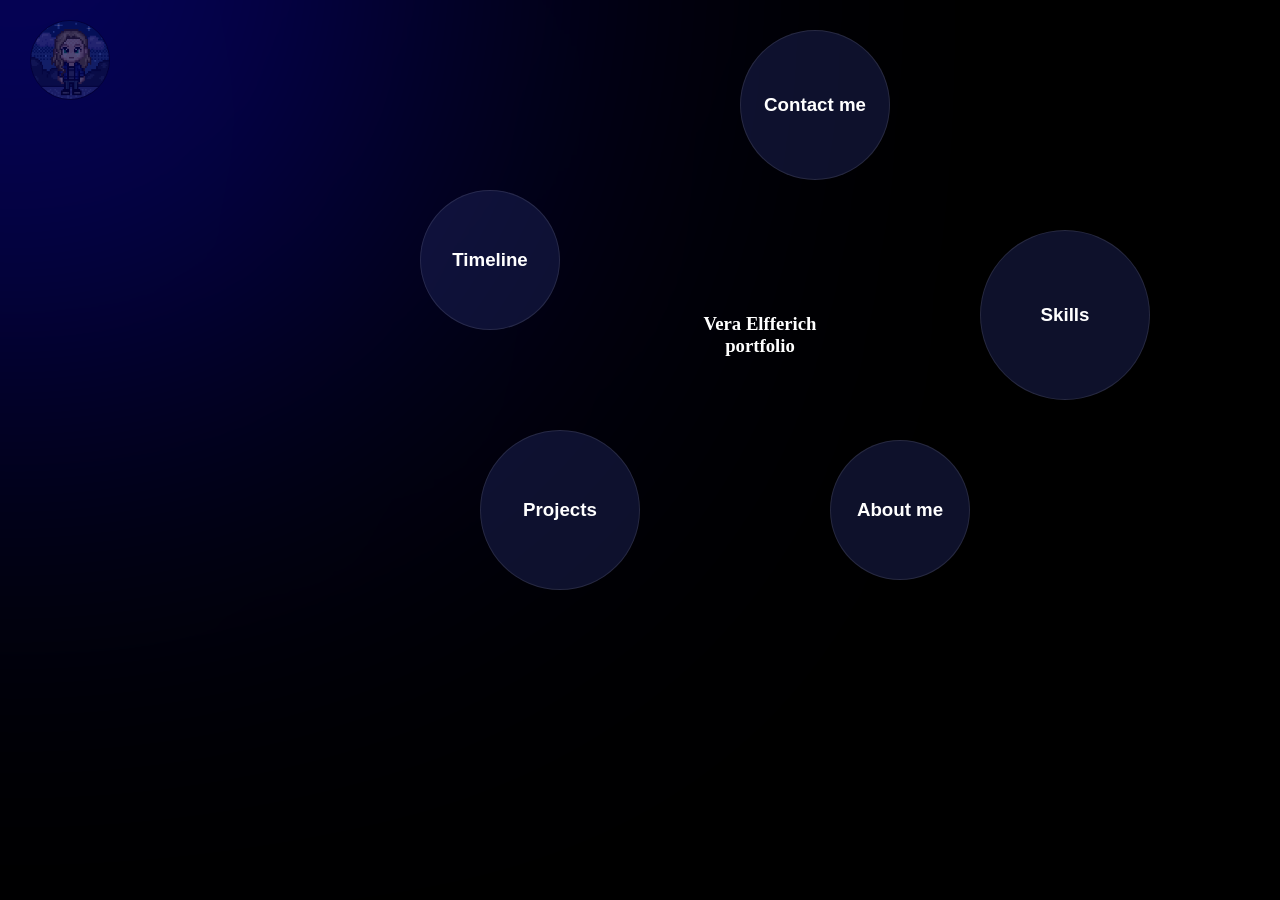
<file: index.html>
<!DOCTYPE html>
<html lang="en">
<head>
    <meta charset="UTF-8">
    <title>Main Page</title>
</head>
<link rel="stylesheet" href="index.css">
<body class="container">

<div class="where">
    <h3 class="ve"> Vera Elfferich <br> portfolio </h3>
</div>

<a class="link" href="contact.html">
<div class="contact button">
    <h3> Contact me </h3>
</div>
</a>

<a class="link" href="timeline.html">

<div class="timeline button">
    <h3> Timeline </h3>
</div>

</a>


<a class="link" href="skills.html">

<div class="skills button">

    <h3> Skills </h3>

</div>

</a>


<a class="link" href="about.html">
<div class="about button">

    <h3> About me </h3>

</div>
</a>

<a class="link" href="projects.html">
<div class="project button">
    <h3> Projects </h3>
</div>
</a>

<div>
   <a href="index.html">
    <img src="Images/PixelCharacter.png" class="image" alt="pixel character"/>
    </a>
</div>



<!--Gradient-->
<div class="blob"></div>




<script src="index.js"></script>
</body>
</html>
</file>
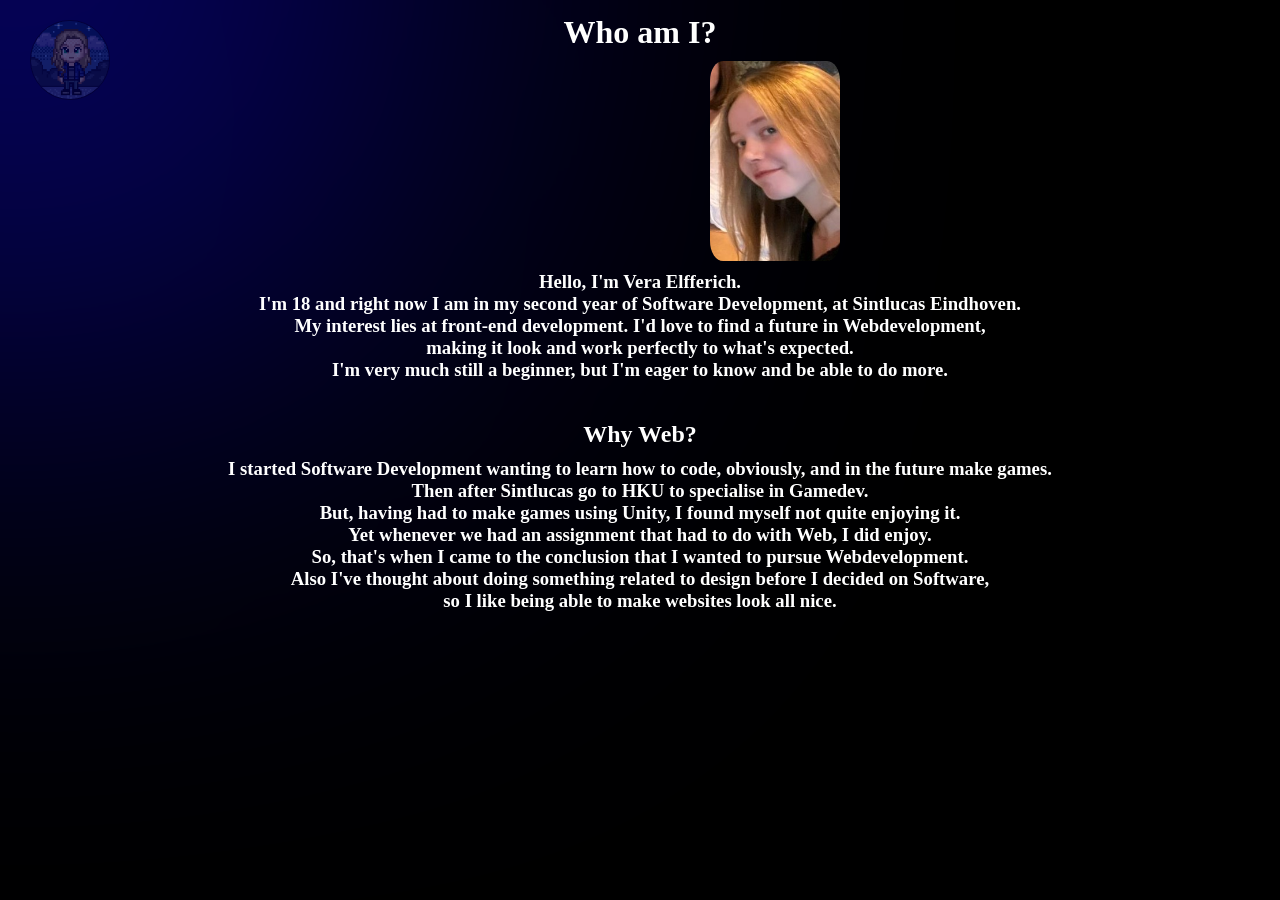
<file: about.html>
<!DOCTYPE html>
<html lang="en">
<head>
    <meta charset="UTF-8">
    <title>About me</title>
</head>
<link rel="stylesheet" href="about.css">
<body>

<div>

  <a href="index.html">

    <img src="Images/PixelCharacter.png" class="image" alt="pixelcharacter"/>
  </a>
</div>

<h1 class="wai"> Who am I? </h1>

    <div>
        <img src="Images/moi3.jpg"  class="moi" alt="me">
    </div>

<h3 class="intro"> Hello, I'm Vera Elfferich. <br> I'm 18 and right now I am in my second year of Software Development, at Sintlucas Eindhoven.
    <br>
 My interest lies at front-end development. I'd love to find a future in Webdevelopment, <br> making it look and work perfectly to what's expected.
    <br>
    I'm very much still a beginner, but I'm eager to know and be able to do more.
    </h3>

<h2 class="whyH"> Why Web?</h2>
<h3 class="why"> I started Software Development wanting to learn how to code, obviously, and in the future make games.
    <br> Then after Sintlucas go to HKU to specialise in Gamedev. <br> But, having had to make games using Unity, I found myself not quite enjoying it.
    <br> Yet whenever we had an assignment that had to do with Web, I did enjoy. <br> So, that's when I came to the conclusion that I wanted to pursue Webdevelopment.
    <br> Also I've thought about doing something related to design before I decided on Software, <br> so I like being able to make websites look all nice. </h3>



  <!--Gradient-->
  <div class="blobA"></div>

<script src="about.js"></script>
</body>
</html>
</file>
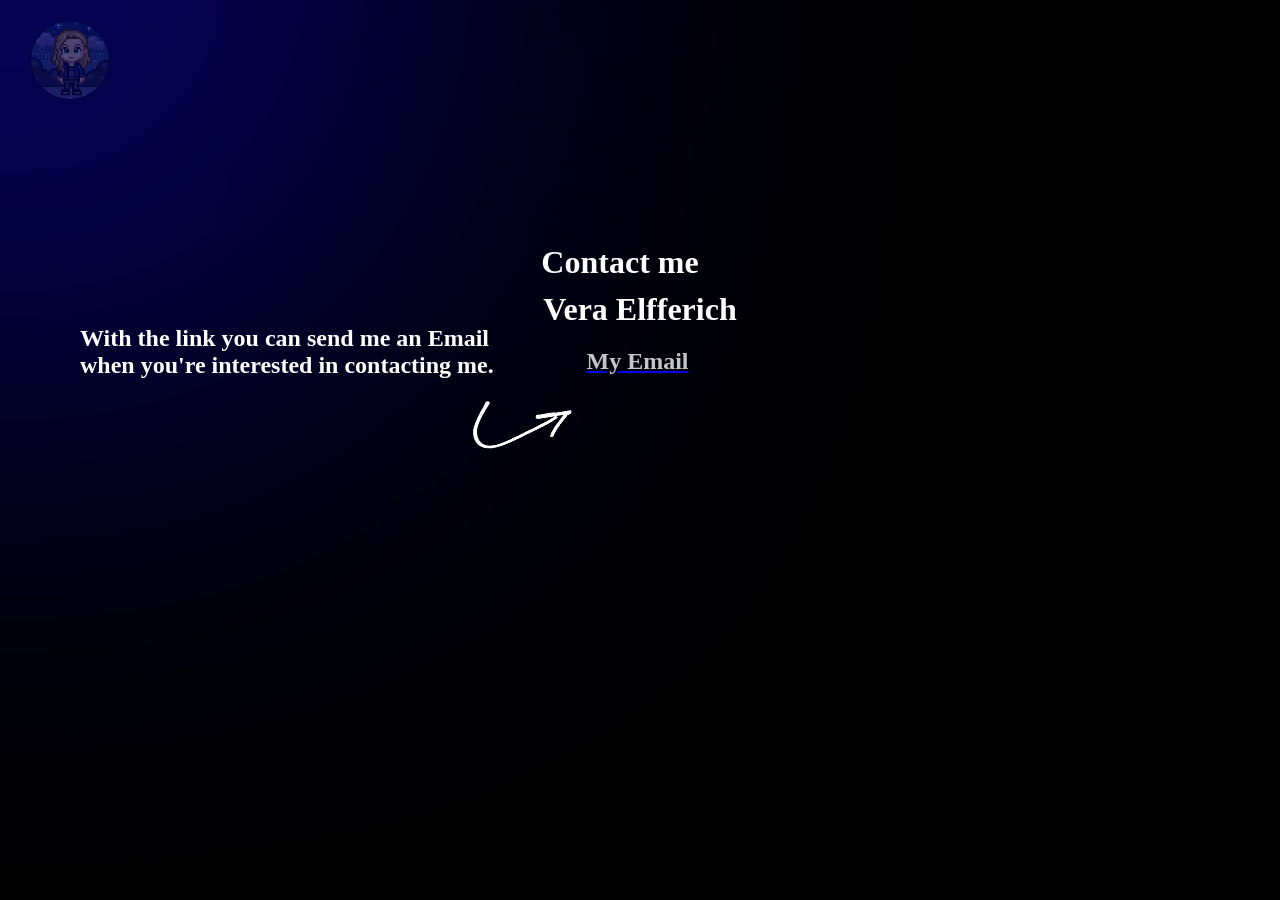
<file: contact.html>
<!DOCTYPE html>
<html lang="en">
<head>
    <meta charset="UTF-8">
    <title>Contact me Page</title>
</head>
<link rel="stylesheet" href="contact.css">

<body>

<div>

<a href="index.html">

    <img src="Images/PixelCharacter.png" class="image" alt="pixelcharacter"/>
</a>

</div>

<h1 class="contact"> Contact me </h1>
<h1 class="name"> Vera Elfferich </h1>




<a href="mailto:v.elfferich@sintlucasedu.nl">
    <h2 class="mail">
    My Email
    </h2>

</a>

<h2 class="text"> With the link you can send me an Email <br> when you're interested in contacting me.

</h2>

<img src="Images/Curved-Arrow.png" class="arrow" alt="curlyarrow"/>

<!--<div class="form">-->
<!--    <form method="post">-->
<!--        <input type="text" placeholder="Name" id="name" autocomplete="off">-->
<!--        <input type="email" placeholder="Email" id="email" autocomplete="off">-->
<!--        <input type="text" placeholder="Subject" id="subject" autocomplete="off">-->
<!--        <textarea id="message" placeholder="Message" cols="30" rows="10"></textarea>-->
<!--        <button id="btn"> Send </button>-->


<!--    </form>-->
<!--</div>-->


<div class="blobC"></div>





<script src="contact.js"></script>
</body>
</html>
</file>
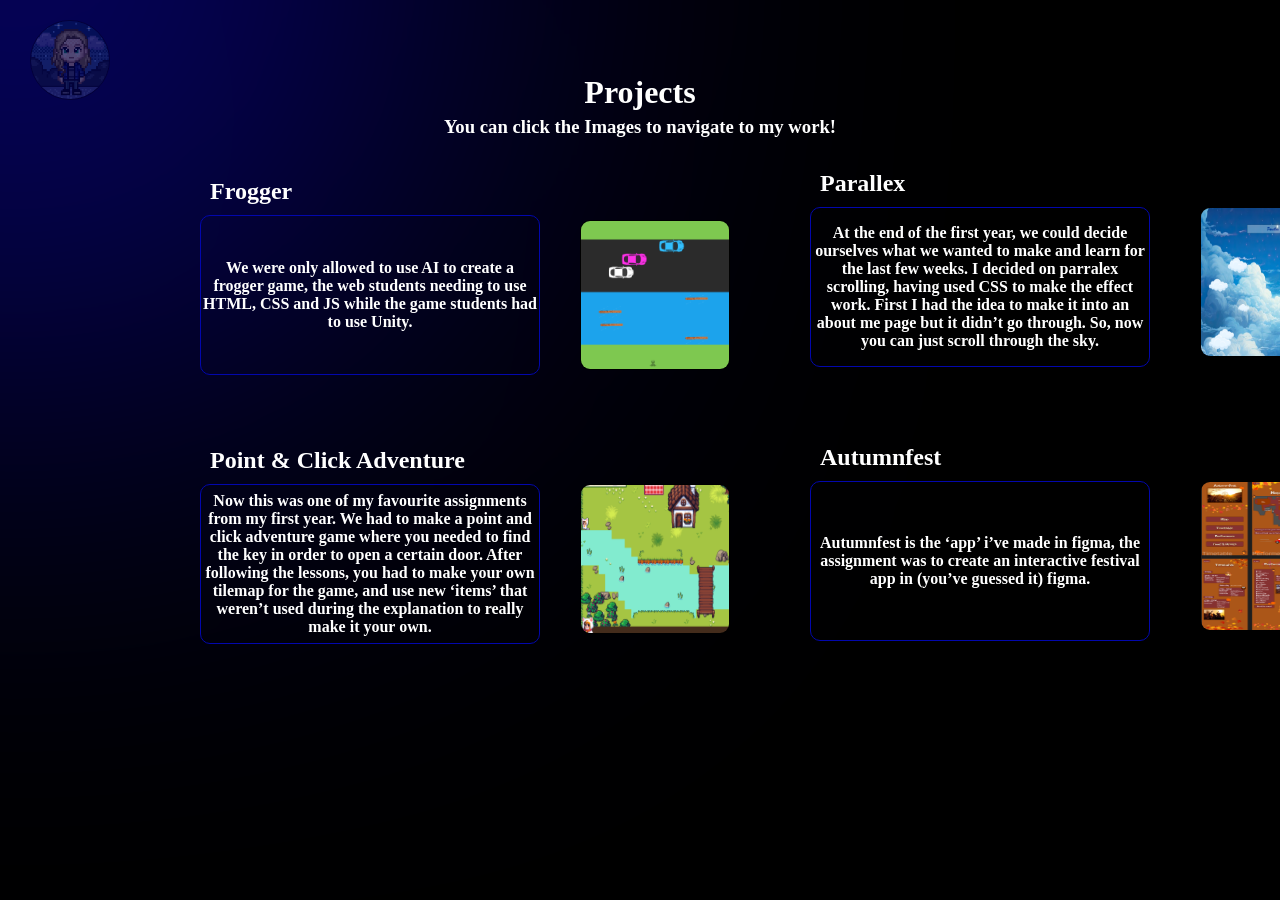
<file: projects.html>
<!DOCTYPE html>
<html lang="en">
<head>
    <meta charset="UTF-8">
    <title>Projects</title>
</head>
<link rel="stylesheet" href="projects.css">
<body>

<div>

  <a href="index.html">
    <img src="Images/PixelCharacter.png" class="image" alt="pixel character"/>
  </a>

</div>

<h1 class="titleP"> Projects </h1>
<h3 class="textP"> You can click the Images to navigate to my work! </h3>

<!-- Frogger Project -->
<h2 class="frogger"> Frogger </h2>
    <div class="frogD">
        <h4> We were only allowed to use AI to create a frogger game, the web students needing to use HTML, CSS and JS
         while the game students had to use Unity. </h4>
    </div>

    <a href="https://github.com/Featherra/FroggerAssignment" target="_blank">
         <img class="pngfrog" src="Images/Frogger2.0.png" alt="Screenshot of own made frogger game">
    </a>

<!-- Parallex Project -->
<h2 class="parallex"> Parallex </h2>
        <div class="paraD">
            <h4> At the end of the first year, we could decide ourselves what we wanted to make and learn for the last few weeks. I decided on parralex scrolling, having used CSS to make the effect work. First I had the idea to make it into an about me page but it didn’t go through. So, now you can just scroll through the sky. </h4>
        </div>
    <a href="https://github.com/Featherra/Parallex_AbtMePage" target="_blank">
        <img class="pngpara" src="Images/Parallex.png" alt="image with clouds">
    </a>

<!-- Point & Click Project -->
<h2 class="pointclick"> Point & Click Adventure </h2>
        <div class="pointclickD">
            <h4> Now this was one of my favourite assignments from my first year. We had to make a point and click adventure game where you needed to find the key in order to open a certain door. After following the lessons, you had to make your own tilemap for the game, and use new ‘items’ that weren’t used during the explanation to really make it your own. </h4>
        </div>
    <a href="https://github.com/Featherra/Point-and-click-adventure" target="_blank">
        <img class="pngpointclick" src="Images/pointNclick.png" alt="screenshot of my point and click adventure">
    </a>

<!-- Autumnfest Project -->
<h2 class="autumnfest"> Autumnfest </h2>
    <div class="autumnfestD">
            <h4>Autumnfest is the ‘app’ i’ve made in figma, the assignment was to create an interactive festival app in (you’ve guessed it) figma. </h4>
    </div>

<a href="https://www.figma.com/proto/RoYirnkxGf1nHjwR27n6wi/Autumnfest?node-id=1-2&node-type=canvas&t=Oh2U4GsUDbxheg5y-1&scaling=scale-down&content-scaling=fixed&page-id=0%3A1&starting-point-node-id=1%3A2" target="_blank">
<img class="pngautumnfest" src="Images/autumnfest2.png" alt="Screenshot of figma design">
</a>






<!--Gradient-->
<div class="blobP"></div>

<script src="projects.js"></script>
</body>
</html>
</file>
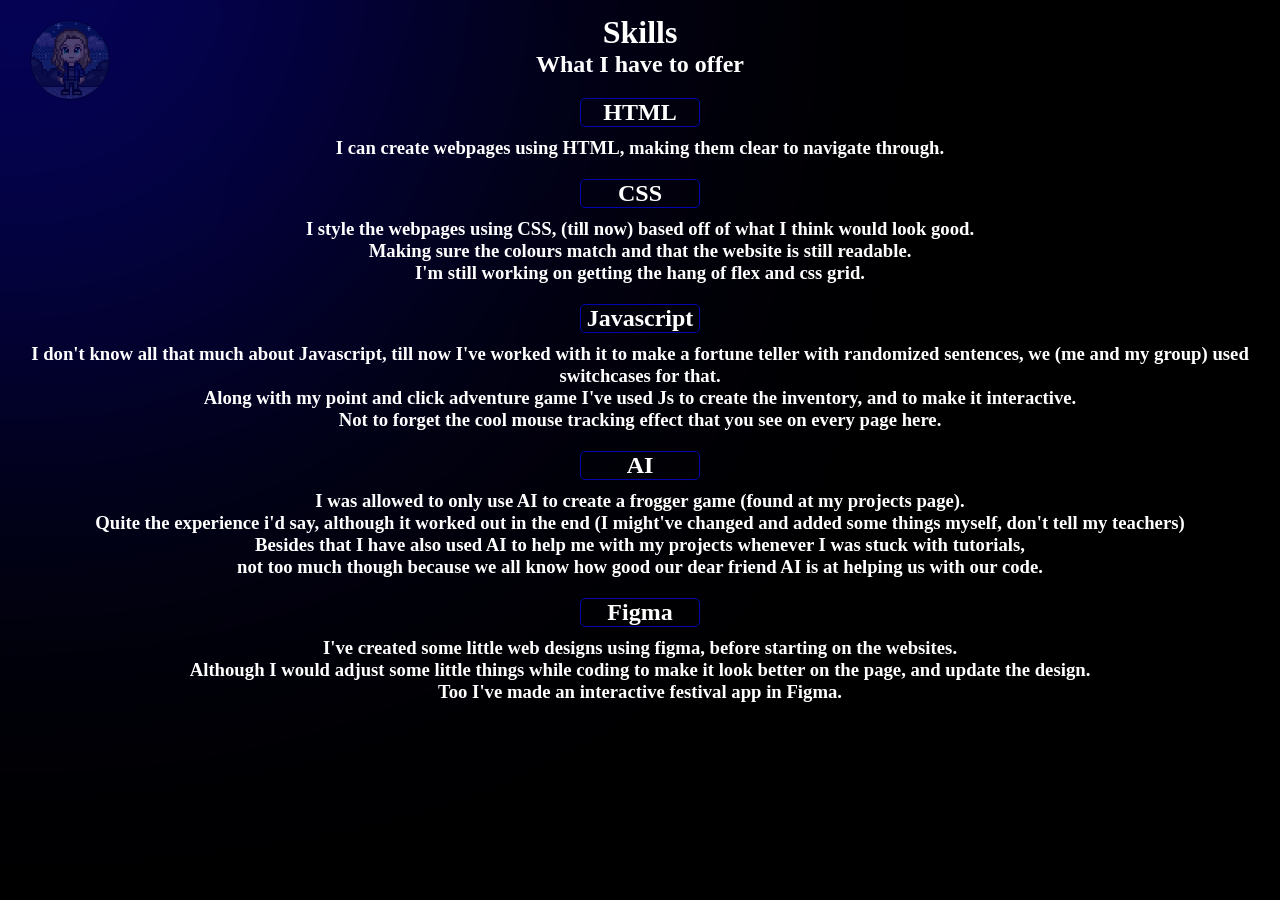
<file: skills.html>
<!DOCTYPE html>
<html lang="en">
<head>
    <meta charset="UTF-8">
    <title>Skills</title>
</head>
<link rel="stylesheet" href="skills.css">
<body>

<div>

    <a href="index.html">

        <img src="Images/PixelCharacter.png" class="image" alt="pixelcharacter"/>
    </a>
</div>

<div class="title">
    <h1> Skills </h1>
</div>

<div class="what">
    <h2> What I have to offer</h2>
</div>

    <h2 class="skill html"> HTML </h2>

<div class="htmlT">
    <h3> I can create webpages using HTML, making them clear to navigate through.</h3>
</div>

    <h2 class="skill css"> CSS </h2>

<div class="cssT">
    <h3> I style the webpages using CSS, (till now) based off of what I think would look good. <br> Making sure the colours match and that the website is still readable.
        <br>I'm still working on getting the hang of flex and css grid. </h3>
</div>

    <h2 class="skill js"> Javascript </h2>

<div class="jsT">
     <h3> I don't know all that much about Javascript, till now I've worked with it to make a fortune teller with randomized sentences, we (me and my group) used switchcases for that.
            <br> Along with my point and click adventure game I've used Js to create the inventory, and to make it interactive.<br> Not to forget the cool mouse tracking effect that you see on every page here.</h3>
</div>

    <h2 class="skill ai"> AI </h2>

<div class="aiT">
     <h3> I was allowed to only use AI to create a frogger game (found at my projects page). <br> Quite the experience i'd say, although it worked out in the end (I might've changed and added some things myself, don't tell my teachers)
         <br> Besides that I have also used AI to help me with my projects whenever I was stuck with tutorials,
            <br> not too much though because we all know how good our dear friend AI is at helping us with our code. </h3>
</div>

    <h2 class="skill figma"> Figma </h2>

<div class="figmaT">
     <h3> I've created some little web designs using figma, before starting on the websites. <br> Although I would adjust some little things while coding to make it look better on the page, and update the design.
            <br> Too I've made an interactive festival app in Figma.</h3>
</div>


<!--Gradient-->
<div class="blobS"></div>

<script src="skills.js"></script>
</body>
</html>
</file>
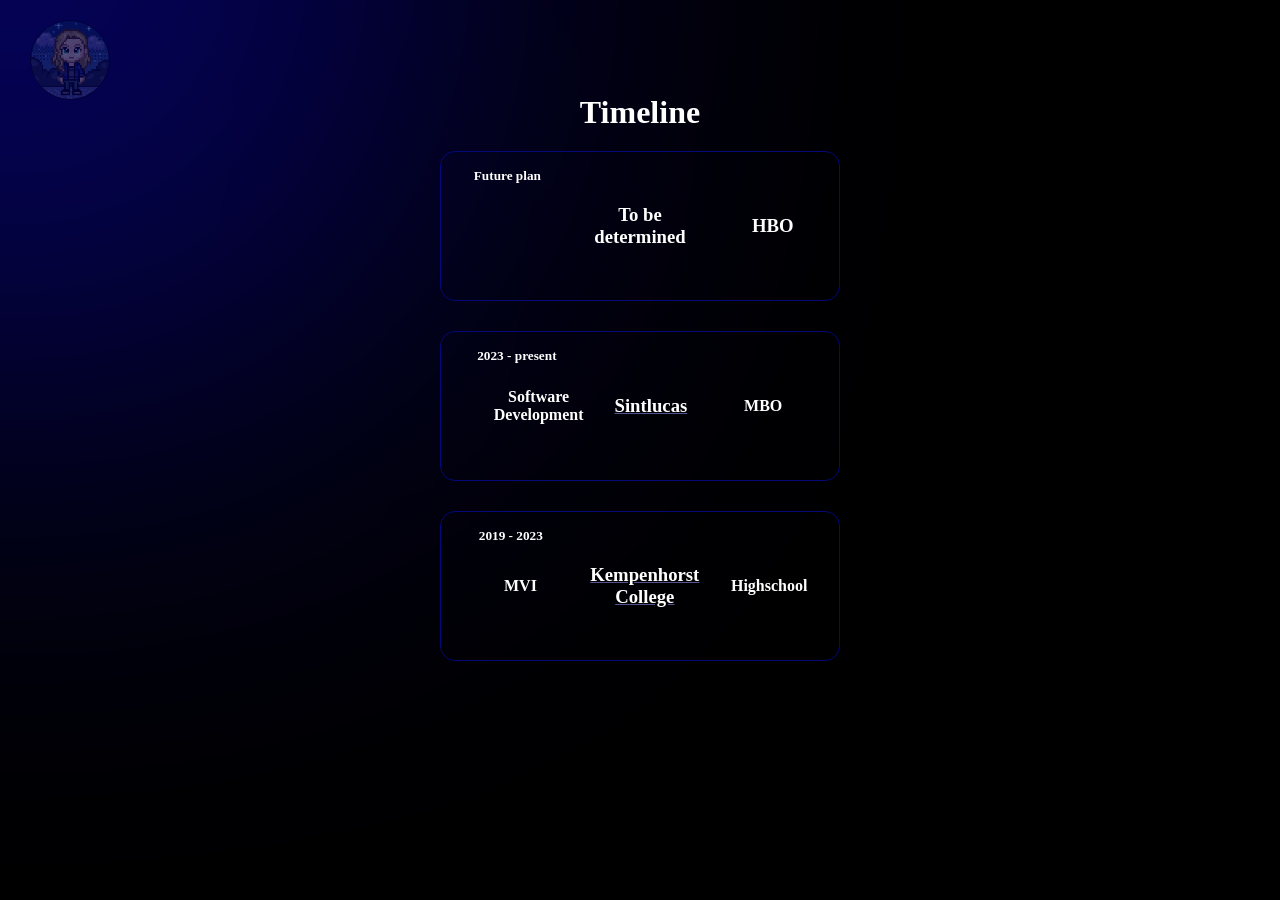
<file: timeline.html>
<!DOCTYPE html>
<html lang="en">
<head>
    <meta charset="UTF-8">
    <title>Timeline</title>
</head>
<link rel="stylesheet" href="timeline.css">
<body>

<div>
    <a href="index.html">
        <img src="Images/PixelCharacter.png" class="image" alt="pixelcharacter"/>
    </a>
</div>

<h1 class="titleT">Timeline</h1>

<div class="hbocenter">
    <div class="hboD">
        <h5 class="hboyear"> Future plan </h5>
        <h3 class="tbd"> To be determined</h3>
        <h3 class="hbo"> HBO </h3>
    </div>

</div>

<!--Mbo-->
<div class="mboCenter">
    <div class="mboD">
                <h5 class="mboyear"> 2023 - present </h5>
                <h4 class="software"> Software Development </h4>
        <a class="linkS" href="https://www.sintlucas.nl/opleiding/software-development" target="_blank">
                <h3 class="sintlucas">Sintlucas</h3>
        </a>
         <h4 class="mbo"> MBO </h4>
    </div>
</div>

<!--Highschool-->
<div class="middelCenter">
    <div class="middelD">
        <h5 class="middelyear"> 2019 - 2023 </h5>
        <h4 class="mvi"> MVI </h4>
        <a class="linkS" href="https://kempenhorst.nl/onderwijs/profielen/#media-vormgeving-ict" target="_blank">
        <h3 class="kempenhorst"> Kempenhorst College</h3>
        </a>
        <h4 class="middelbare"> Highschool </h4>
    </div>
</div>



<div class="blobT"></div>

<script src="timeline.js"></script>
</body>
</html>
</file>
<file: index.css>
* {
    padding: 0;
    margin: 0;
    box-sizing: border-box;
}

body {
    overflow: hidden;
    color: #fff;
    background-color: #000;
    margin: auto;
}

.button{
    border-radius: 100%;
    border-style: solid;
    border-width: 1px;
    border-color: rgba(255,255,255, 10%);
    display: flex;
    justify-content: center;
    align-items: center;
    text-align: center;
    /*margin: auto;*/
    font-family: Arial, sans-serif;
    color: white;
    background-color: rgba(29, 35, 87, 50%);
    transition-duration: 0.4s;
    cursor: pointer;
    text-decoration: none;
}

.button:hover{
    background-color: rgb(48, 54, 97);
    transform: scale(104%);
}

.where{
    width: 220px;
    height: 90px;
    display: flex;
    justify-content: center;
    align-items: center;
    margin-top: 290px;
    margin-left: 650px;

}


.ve{
    display: flex;
    align-items: center;
    justify-content: center;
    text-align: center;
    margin: auto;
}


.contact {
    width: 150px;
    height: 150px;
    display: flex;
    justify-content: center;
    align-items: center;

    margin-top: -350px;
    margin-left: 740px;
}

.timeline{
    display: flex;
    justify-content: center;
    align-items: center;
    width: 140px;
    height: 140px;
    margin-top: 10px;
    margin-left: 420px;
}

.skills{
    display: flex;
    justify-content: center;
    align-items: center;
    width: 170px;
    height: 170px;

    margin-left: 980px;
    margin-top:  -100px;
}

.about{
    display: flex;
    justify-content: center;
    align-items: center;
    width: 140px;
    height: 140px;

    margin-left: 830px;
    margin-top: 40px;

}


.project{
    display: flex;
    justify-content: center;
    align-items: center;
    width: 160px;
    height: 160px;

    margin-left: 480px;
    margin-top: -150px ;
}

.image{
    width: 80px;
    height: 80px;
    margin-top: -570px;
    margin-left: 30px;
    border-radius: 50%;
    position: absolute;
    opacity: 0.3;
    border: 1px solid black;
    cursor: grab;
}

.image:hover{
    transform: scale(1.1);
    opacity: 1;
    transition-duration: 0.2s;
}

.link{
    text-decoration: none;
}


/* Gradient CSS */
.blob {
    display: flex;
    justify-content: center;
    align-items: center;
    width: 650px;
    height: 650px;
    border-radius: 100%;
    background-image: linear-gradient(#1100ff 10%, #030978);
    filter: blur(250px);
    transition: all 450ms ease-out;
    position: fixed;
    pointer-events: none;
    left: 0;
    top: 0;
    transform: translate(calc(-50% + 15px), -50%);
    z-index: -1;
}
</file>
<file: about.css>
* {
    padding: 0;
    margin: 0;
    box-sizing: border-box;
}

body {
    overflow: hidden;
    color: #fff;
    background-color: #000;
    margin: auto;
}

.intro{
    display: flex;
    justify-content: center;
    align-items: center;
    text-align: center;
    margin-top: 10px;
}


.whyH{
    display: flex;
    justify-content: center;
    align-items: center;
    text-align: center;
    margin-top: 40px;
}

.why{
    display: flex;
    justify-content: center;
    align-items: center;
    text-align: center;
    margin-top: 10px;
}

.wai{
    display: flex;
    justify-content: center;
    align-items: center;
    margin-top: -90px
}

.moi{
    width: 130px;
    height: 200px;
    object-fit: cover;
    border-radius: 10%;
    display: flex;
    margin-left: 710px;
    margin-top: 10px;
}

.image{
    width: 80px;
    height: 80px;
    margin-top: 20px;
    margin-left: 30px;
    border-radius: 50%;
    opacity: 0.3;
    border: 1px solid black;
    cursor: grab;
}

.image:hover {
    transform: scale(1.1);
    transition-duration: 0.2s;
    opacity: 1;
}


/* Gradient CSS */
.blobA {
    display: flex;
    justify-content: center;
    align-items: center;
    width: 650px;
    height: 650px;
    border-radius: 100%;
    background-image: linear-gradient(#1100ff 10%, #030978);
    filter: blur(250px);
    transition: all 450ms ease-out;
    position: fixed;
    pointer-events: none;
    left: 0;
    top: 0;
    transform: translate(calc(-50% + 15px), -50%);
    z-index: -1;
}
</file>
<file: contact.css>
* {
    padding: 0;
    margin: 0;
    box-sizing: border-box;
}

body {
    overflow: hidden;
    color: #fff;
    background-color: #000;
    margin: auto;
}

.arrow{
    width: 100px;
    height: 60px;
    margin-left: 470px;
    margin-top: 10px;
    rotate: -25deg;
}

.mail{
    display: flex;
    justify-content: center;
    align-items: center;
    margin-top: 20px;
    margin-left: -5px;
    color: RGB(197, 197, 201);

}

.mail:hover{
    color: #ffffff;
}

.text{
    display: flex;
    justify-content: left;
    margin-left: 80px;
    margin-top: -50px;
}

.contact{
    display: flex;
    justify-content: center;
    align-items: center;
    margin-left: -40px;
    margin-top: 140px;
}

.name{
    display: flex;
    justify-content: center;
    align-items: center;
    margin-top: 10px;
}



.image{
    width: 80px;
    height: 80px;
    margin-top: 20px;
    margin-left: 30px;
    border-radius: 50%;
    opacity: 0.3;
    border: 1px solid black;
    cursor: grab;
}

.image:hover{
    transform: scale(1.1);
    opacity: 1;
    transition-duration: 0.2s;
}

/* Gradient CSS */
.blobC {
    display: flex;
    justify-content: center;
    align-items: center;
    width: 650px;
    height: 650px;
    border-radius: 100%;
    background-image: linear-gradient(#1100ff 10%, #030978);
    filter: blur(250px);
    transition: all 450ms ease-out;
    position: fixed;
    pointer-events: none;
    left: 0;
    top: 0;
    transform: translate(calc(-50% + 15px), -50%);
    z-index: -1;
}

/*.form{*/
/*    display: flex;*/
/*    justify-content: center;*/
/*    align-items: center;*/
/*    margin-left: 550px;*/
/*    width: 500px;*/
/*    padding: 6px;*/
/*}*/


/*#email, #name, #subject{*/
/*    display: flex;*/
/*    justify-content: center;*/
/*    align-items: center;*/
/*    padding: 3px;*/
/*    margin-top: 2px;*/
/*    opacity: 70%;*/
/*}*/


/*.input,textarea{*/
/*    width: 100%;*/
/*    padding: 6px;*/
/*    outline: none;*/
/*    border: none;*/
/*    margin-top: 2px;*/
/*    opacity: 70%;*/

/*}*/

/*#btn{*/
/*    width: 150px;*/
/*    padding: 6px;*/
/*    cursor: pointer;*/
/*    opacity: 90%;*/
/*}*/
</file>
<file: projects.css>
* {
    padding: 0;
    margin: 0;
    box-sizing: border-box;
}

body {
    overflow: hidden;
    color: #fff;
    background-color: #000;
    margin: auto;
}


.titleP{
    display: flex;
    justify-content: center;
    align-items: center;
    margin-top: -30px;

}

.textP{
    display: flex;
    justify-content: center;
    align-items: center;
    margin-top: 5px;
    margin-bottom: 40px;
}

.frogger{
    display: flex;
    align-items: center;
    margin-left: 210px;
}

.frogD{
    display: flex;
    align-items: center;
    text-align: center;
    margin-left: 200px;
    margin-top: 10px;

    width: 340px;
    height: 160px;
    border-radius: 10px;
    border: 1px solid rgb(2, 7, 173);
}

.pngfrog{
    display: flex;
    align-items: center;
    margin-left: 580px;
    margin-top: -155px;

    border-radius: 10px;
    border: 1px solid #000000;
    width: 150px;
    height: 150px;
}

.pngfrog:hover{
    transform: scale(1.05);
}

.parallex{
    display: flex;
    align-items: center;
    margin-left: 820px;
    margin-top: -200px;
}

.paraD{
    display: flex;
    align-items: center;
    text-align: center;
    margin-left: 810px;
    margin-top: 10px;

    width: 340px;
    height: 160px;
    border-radius: 10px;
    border: 1px solid rgb(2, 7, 173);
}

.pngpara{
    display: flex;
    align-items: center;
    margin-left: 1200px;
    margin-top: -160px;

    border-radius: 10px;
    border: 1px solid #000000;
    width: 150px;
    height: 150px;
}

.pngpara:hover{
    transform: scale(1.05);
}

.pointclick{
    display: flex;
    align-items: center;
    margin-left: 210px;
    margin-top: 90px;
}

.pointclickD{
    display: flex;
    align-items: center;
    text-align: center;
    margin-left: 200px;
    margin-top: 10px;

    width: 340px;
    height: 160px;
    border-radius: 10px;
    border: 1px solid rgb(2, 7, 173);

}

.pngpointclick{
    display: flex;
    align-items: center;
    margin-left: 580px;
    margin-top: -160px;
    border-radius: 10px;
    border: 1px solid #000000;
    width: 150px;
    height: 150px;
}

.pngpointclick:hover{
    transform: scale(1.05);
}

.autumnfest{
    display: flex;
    align-items: center;
    margin-left: 820px;
    margin-top: -190px;
}

.autumnfestD{
    display: flex;
    align-items: center;
    text-align: center;
    margin-left: 810px;
    margin-top: 10px;

    width: 340px;
    height: 160px;
    border-radius: 10px;
    border: 1px solid rgb(2, 7, 173);
}

.pngautumnfest{
    display: flex;
    margin-left: 1200px;
    margin-top: -160px;

    border-radius: 10px;
    border: 1px solid #000000;
    width: 150px;
    height: 150px;
}

.pngautumnfest:hover{
    transform: scale(1.05);
}

.image{
    width: 80px;
    height: 80px;
    margin-top: 20px;
    margin-left: 30px;
    border-radius: 50%;
    opacity: 0.3;
    border: 1px solid black;
    cursor: grab;
}

.image:hover{
    transform: scale(1.1);
    opacity: 1;
    transition-duration: 0.2s;
}

/* Gradient CSS */
.blobP {
    display: flex;
    justify-content: center;
    align-items: center;
    width: 650px;
    height: 650px;
    border-radius: 100%;
    background-image: linear-gradient(#1100ff 10%, #030978);
    filter: blur(250px);
    transition: all 450ms ease-out;
    position: fixed;
    pointer-events: none;
    left: 0;
    top: 0;
    transform: translate(calc(-50% + 15px), -50%);
    z-index: -1;
}
</file>
<file: skills.css>
* {
    padding: 0;
    margin: 0;
    box-sizing: border-box;
}

body {
    overflow: hidden;
    color: #fff;
    background-color: #000;
    margin: auto;
}

.html{

    margin: auto;

}

.htmlT{
    display: flex;
    justify-content: center;
    align-items: center;
    text-align: center;
    margin-top: 10px;
}

.css{
    margin: auto;
}

.cssT{
    display: flex;
    justify-content: center;
    align-items: center;
    text-align: center;
    margin-top: 10px;
}


.js{
    margin: auto;
}

.jsT{
    display: flex;
    justify-content: center;
    align-items: center;
    text-align: center;
    margin-top: 10px;
}

.ai{
    margin: auto;
}

.aiT{
    display: flex;
    justify-content: center;
    align-items: center;
    text-align: center;
    margin-top: 10px;
}

.figma{
    margin: auto;
}

.figmaT{
    display: flex;
    justify-content: center;
    align-items: center;
    text-align: center;
    margin-top: 10px;
}

.title{
    display: flex;
    justify-content: center;
    align-items: center;
    text-align: center;
    margin-top: -90px;
}

.what{
    display: flex;
    justify-content: center;
    align-items: center;
    text-align: center;
}

.skill{
    display: flex;
    text-align: center;
    align-items: center;
    justify-content: center;

    /*border: 1px solid rgb(0, 7, 209 );*/
    border: 1px solid rgb(2, 7, 173);
    width: 120px;
    border-radius: 5px;
    margin-top: 20px;

}

.image{
    width: 80px;
    height: 80px;
    margin-top: 20px;
    margin-left: 30px;
    border-radius: 50%;
    opacity: 0.3;
    border: 1px solid black;
    cursor: grab;
}

.image:hover{
    transform: scale(1.1);
    opacity: 1;
    transition-duration: 0.2s;
}


/* Gradient CSS */
.blobS {
    display: flex;
    justify-content: center;
    align-items: center;
    width: 650px;
    height: 650px;
    border-radius: 100%;
    background-image: linear-gradient(#1100ff 10%, #030978);
    filter: blur(250px);
    transition: all 450ms ease-out;
    position: fixed;
    pointer-events: none;
    left: 0;
    top: 0;
    transform: translate(calc(-50% + 15px), -50%);
    z-index: -1;
}
</file>
<file: timeline.css>
* {
    padding: 0;
    margin: 0;
    box-sizing: border-box;
}

body {
    overflow: hidden;
    color: #fff;
    background-color: #000;
    margin: auto;
}


.titleT{
    display: flex;
    justify-content: center;
    align-items: center;
    text-align: center;
    margin-top: -10px;
}

.mboD{
    display: flex;
    justify-content: center;
    align-items: center;
    margin-top: 30px;
    margin-bottom: 20px;

    width: 400px;
    height: 150px;
    border-radius: 15px;
    border: solid 1px #030978;
}

.mboCenter{
    display: flex;
    justify-content: center;
    align-items: center;
}


.middelCenter{
    display: flex;
    justify-content: center;
    align-items: center;
}

.middelD{
    display: flex;
    justify-content: center;
    align-items: center;
    margin-top: 10px;

    width: 400px;
    height: 150px;
    border-radius: 15px;
    border: solid 1px #030978;
}

.mboyear{
    display: flex;
    flex: 100%;
    justify-content: center;
    align-items: center;
    margin-top: -100px;
}

.sintlucas{
    display: flex;
    flex: 100%;
    justify-content: center;
    align-items: center;
    text-align: center;
    color: #fff;
}

.sintlucas:hover{
    color: darkorange;
}

.linkS{
    text-decoration-color: rgb(81, 84, 143);
}

.software{
    display: flex;
    flex: 100%;
    justify-content: center;
    align-items: center;
    text-align: center;
    margin-left: -130px;
}

.mbo{
    display: flex;
    flex: 100%;
    justify-content: center;
    align-items: center;

}

.middelyear{
    display: flex;
    flex: 100%;
    justify-content: center;
    align-items: center;
    margin-top: -100px;
}

.kempenhorst{
    display: flex;
    flex: 100%;
    justify-content: center;
    align-items: center;
    text-align: center;
    color: #fff;
}

.kempenhorst:hover{
    color: lightpink;
}

.middelbare{
    display: flex;
    flex: 100%;
    justify-content: center;
    align-items: center;
}

.mvi{
    display: flex;
    flex: 100%;
    justify-content: center;
    align-items: center;
    text-align: center;
    margin-left: -130px;
}

.hbocenter{
    display: flex;
    justify-content: center;
    align-items: center;
}

.hboD{
    display: flex;
    justify-content: center;
    align-items: center;
    margin-top: 20px;

    width: 400px;
    height: 150px;
    border-radius: 15px;
    border: solid 1px #030978;
}

.hboyear{
    display: flex;
    flex: 100%;
    justify-content: center;
    align-items: center;
    text-align: center;
    margin-top: -100px;
}

.hbo{
    display: flex;
    flex: 100%;
    justify-content: center;
    align-items: center;
    text-align: center;
}

.tbd{
    display: flex;
    flex: 100%;
    justify-content: center;
    align-items: center;
    text-align: center;
}

.image{
    width: 80px;
    height: 80px;
    margin-top: 20px;
    margin-left: 30px;
    border-radius: 50%;
    opacity: 0.3;
    border: 1px solid black;
    cursor: grab;
}

.image:hover{
    transform: scale(1.1);
    opacity: 1;
    transition-duration: 0.2s;
}


/* Gradient CSS */
.blobT {
    display: flex;
    justify-content: center;
    align-items: center;
    width: 650px;
    height: 650px;
    border-radius: 100%;
    background-image: linear-gradient(#1100ff 10%, #030978);
    filter: blur(250px);
    transition: all 450ms ease-out;
    position: fixed;
    pointer-events: none;
    left: 0;
    top: 0;
    transform: translate(calc(-50% + 15px), -50%);
    z-index: -1;
}
</file>
